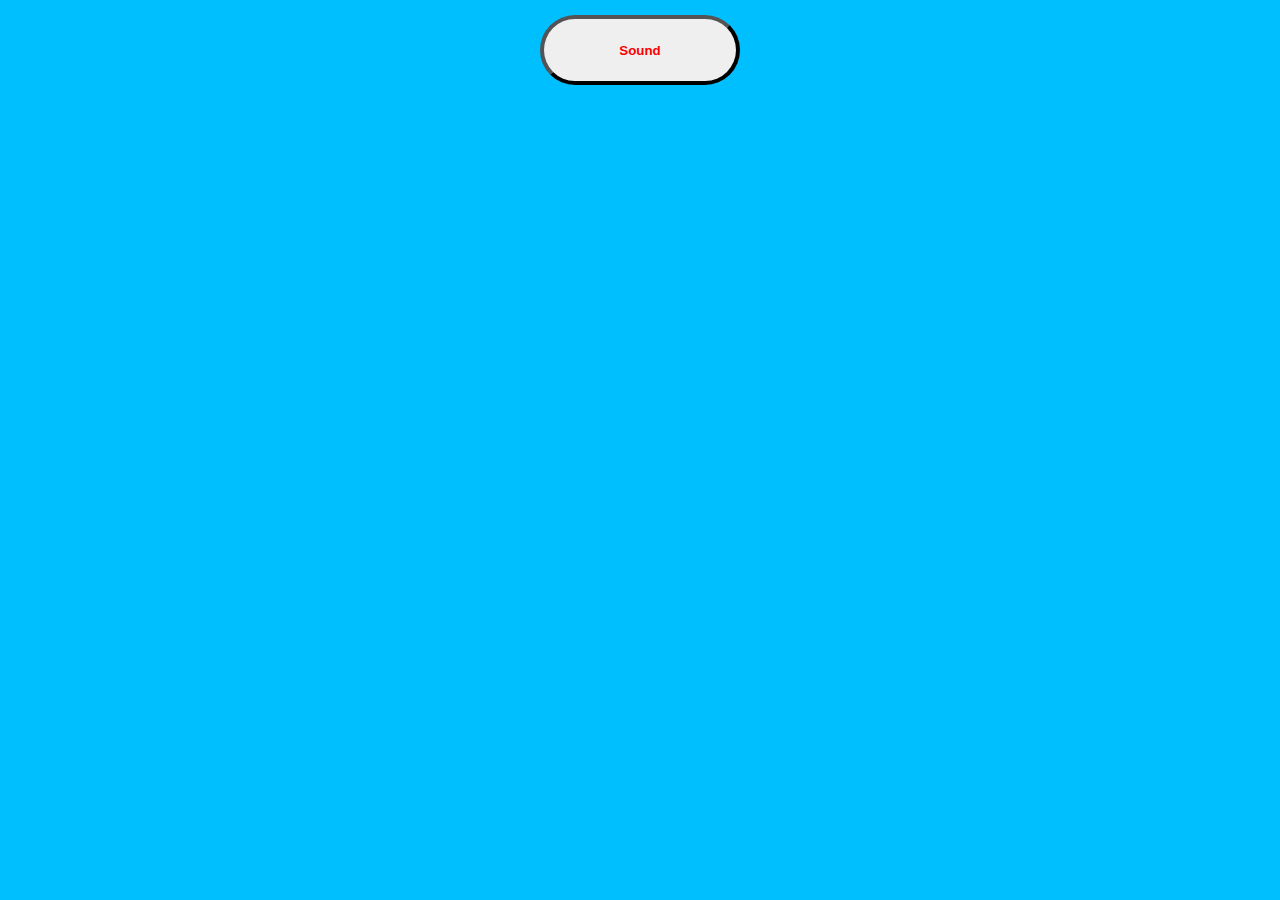
<file: #Test/Soundjs.html>
<!DOCTYPE html>
<html lang="en">
<head>
    <meta charset="UTF-8">
    <meta http-equiv="X-UA-Compatible" content="IE=edge">
    <meta name="viewport" content="width=device-width, initial-scale=1.0">
    <title>Document</title>
    <style type="text/css">
        *{
            margin: 0;
            padding: 0;
            box-sizing: border-box;
        }
        body{
            width: 100%;
            height: 100px;
            background: #00bfff;
            display: flex;
            justify-content: center;
            align-items: center;
        }
        #btn{
            width: 200px;
            height: 70px;
            border-width: 4px;
            border-radius: 35px;
            font-weight: bold;
            color: #f00;
            cursor: pointer;
        }
        #btn:active{
            font-size: 23px;
        }
    </style>
</head>
<body>
    <button id="btn" onclick="audio.play();">Sound</button>
    <script type="text/javascript">
        const audio = new Audio();
        audio.src ="./Bell.mp3"
    </script>
</body>
</html>
</file>
